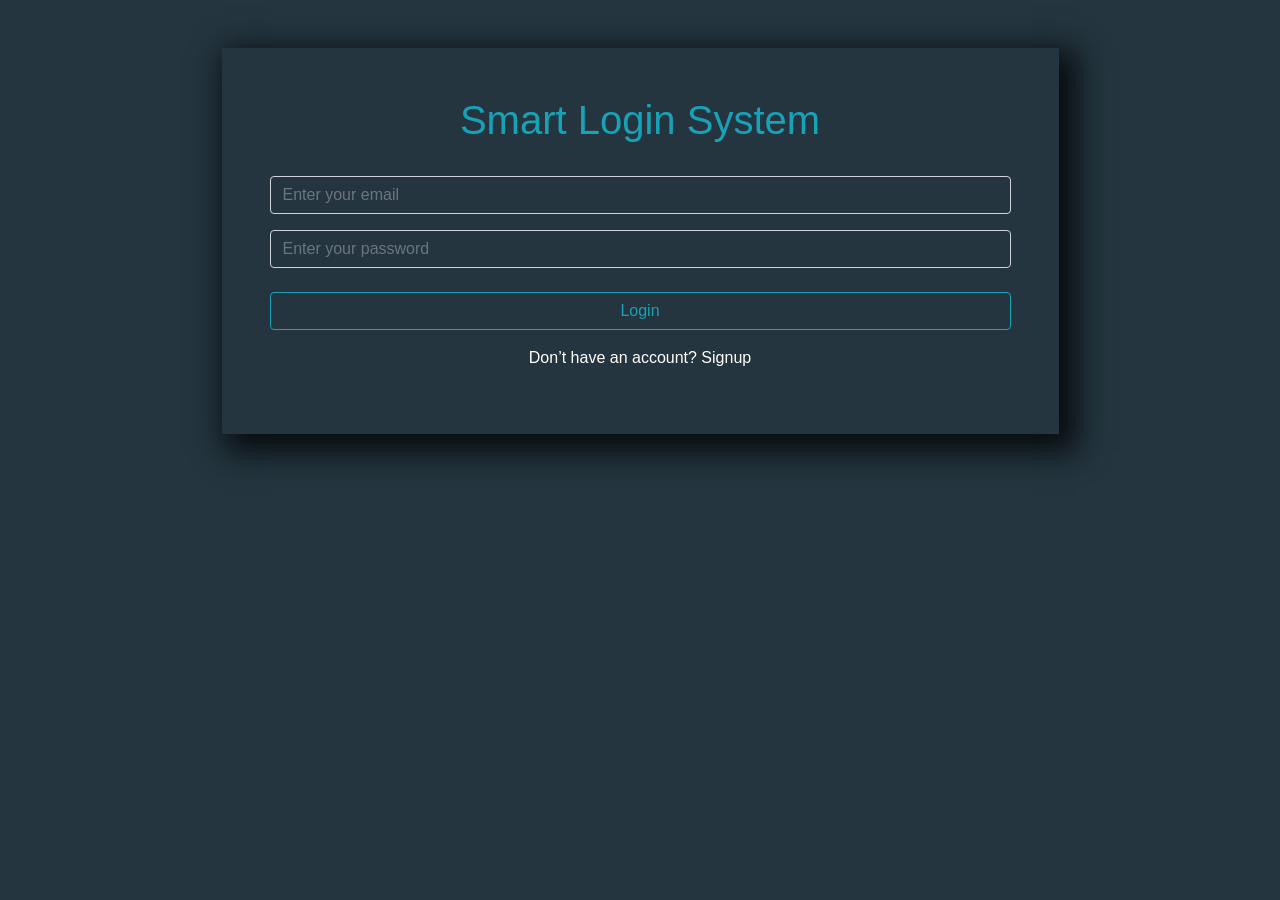
<file: index.html>
<html>
    <head>
        <link rel="stylesheet" href="css/bootstrap.min.css">
        <link rel="stylesheet" href="css/style.css">
        <title>Login</title>
    </head>

    <body>


        <section id="login">
            <div class="container">
                <div class="login-content text-center w-75 m-auto my-5 p-5 boxShadow">
                    <div class="header pb-4">
                        <h1>Smart Login System</h1>
                    </div>
                    <div class="content">
                        <input type="email" id="emailInput"  class="form-control text-white mb-3 bg-transparent" placeholder="Enter your email" >
                        <input type="password" id="passwordInput" class="form-control text-white mb-4 bg-transparent" placeholder="Enter your password" >
                        <p id="alertMassage" class="text-danger d-none"></p>
                    </div>
                    <div class="submit-btn ">
                        <a id="loginBtn" class="btn w-100">Login</a>
                    </div>
                    <div class="account-question mt-3">
                        <p class="text-white">Don’t have an account? <a href="signup.html" class="text-decoration-none text-white">Signup</a></p>
                    </div>
                </div>
            </div>
        </section>

        <script src="js/bootstrap.bundle.min.js"></script>
        <script src="js/main.js"></script>
    </body>
</html>
</file>
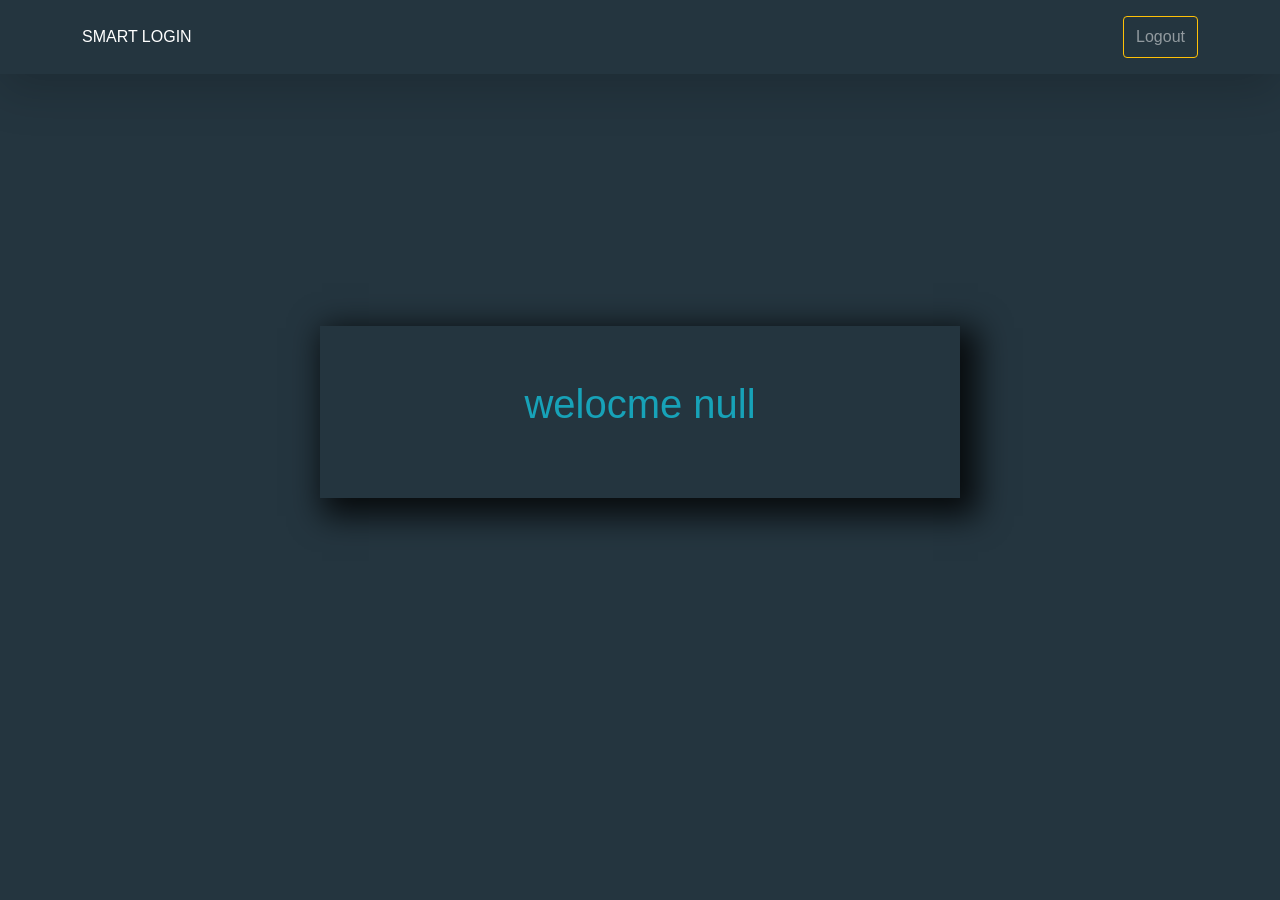
<file: home.html>
<html>
    <head>
        <link rel="stylesheet" href="css/bootstrap.min.css">
        <link rel="stylesheet" href="css/style.css">
        <title>Home</title>
    </head>

    <body id="homeBody">
        <section id="home">
            <div class="home-content vh-100">
                <nav class="shadow-lg">
                    <div class="container">
                        <div class="nav-items d-flex justify-content-between py-3">
                            <a href="#home" class="text-white text-decoration-none align-self-center">SMART LOGIN</a>
                            <a id="logOutBtn" class="btn btn-outline-warning py-2">Logout</a>
                        </div>
                    </div>
                </nav>

                <div class="home-content h-75 text-center d-flex justify-content-center">
                    <div class="content  w-50 boxShadow align-self-center ">
                       <p class="p-5" id="welcomeMassage"></p>
                    </div>
                </div> 
            </div>
        </section>

       
        <script src="js/bootstrap.bundle.min.js"></script>
        <script src="js/main.js"></script>
        
    </body>
</html>
</file>
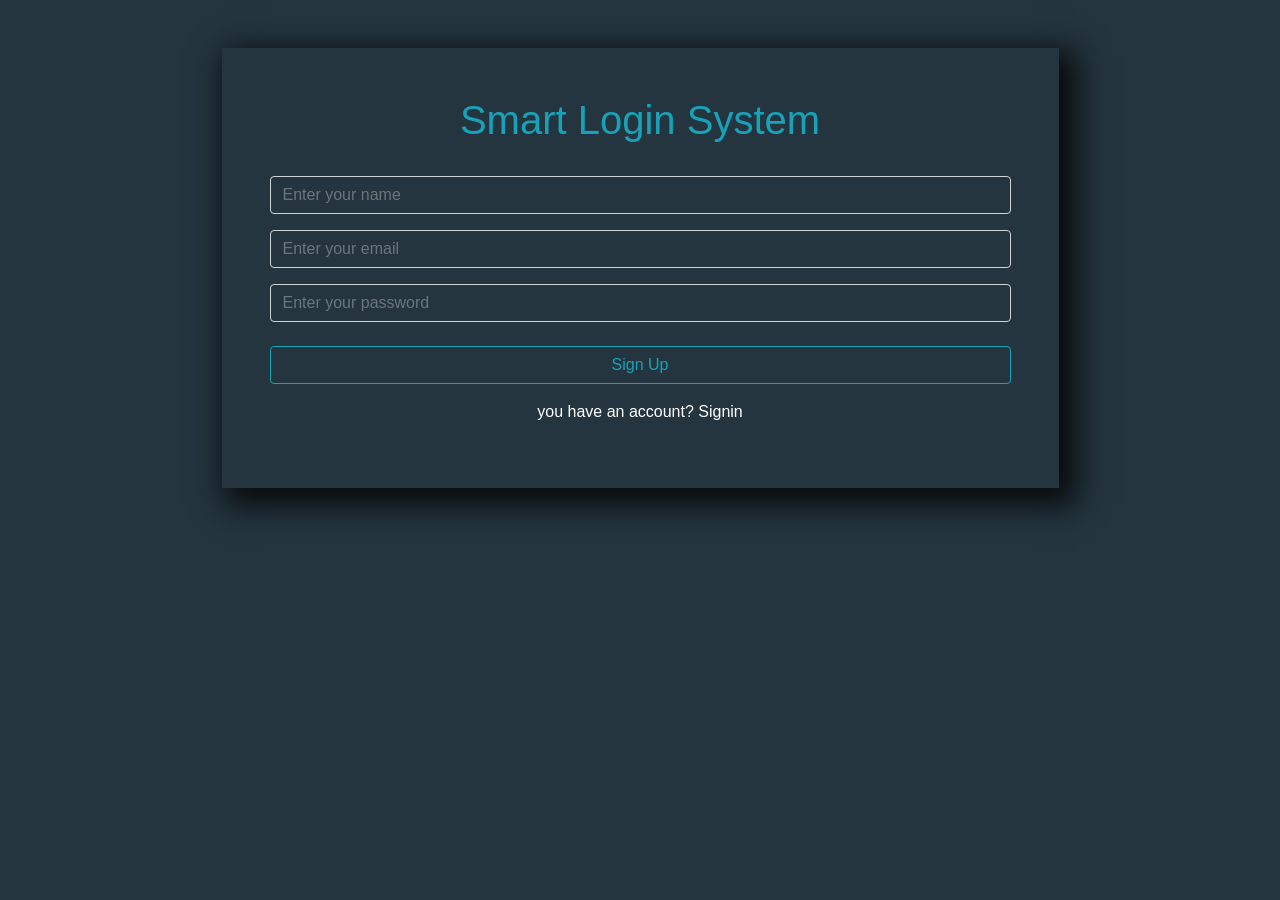
<file: signup.html>
<html>
    <head>
        <link rel="stylesheet" href="css/bootstrap.min.css">
        <link rel="stylesheet" href="css/style.css">
        <title>Sign Up</title>
    </head>

    <body>

        <section id="signup">
            <div class="container">
                <div class="signup-content text-center w-75 m-auto my-5 p-5 boxShadow">
                    <div class="header pb-4">
                        <h1>Smart Login System</h1>
                    </div>
                    <div class="content">
                        <input type="text" id="userNameInput" class="form-control text-white mb-3 bg-transparent" placeholder="Enter your name" >
                        <input type="email" id="emailInput"  class="form-control text-white mb-3 bg-transparent" placeholder="Enter your email" >
                        <input type="password" id="passwordInput" class="form-control text-white mb-4 bg-transparent" placeholder="Enter your password" >
                        <p id="alertMassage" class=" d-none"></p>
                    </div>
                    <div class="submit-btn ">
                        <button id="signUpBtn" class="btn w-100">Sign Up</button>
                    </div>
                    <div class="account-question mt-3">
                        <p class="text-white">you have an account? <a href="index.html" class="text-decoration-none text-white">Signin</a></p>
                    </div>
                </div>
            </div>
        </section>

        <script src="js/bootstrap.bundle.min.js"></script>
        <script src="js/main.js"></script>
    </body>
</html>
</file>
<file: css/style.css>
body
{
    background-color: #24353F;
    font-family: sans-serif;
}
:root
{
    --darkBlueShadow:#17a2b8;
}
.form-control:focus 
{
    border-color:var(--darkBlueShadow);
    box-shadow: none;
}
h1
{
    font-size: 40px;
    color: var(--darkBlueShadow);
}
.submit-btn  .btn
{
    border:1px solid var(--darkBlueShadow);
    color: var(--darkBlueShadow);
}
.submit-btn  .btn:hover
{
    background-color: var(--darkBlueShadow);
    color: white;
}
.account-question  a:hover
{
    text-decoration: underline !important;
}
.btn-outline-warning
{
    color: rgba(255, 255, 255, 0.5);
}
.btn-outline-warning:hover 
{
    color: rgba(255, 255, 255, 0.75);
}
.home-content p 
{
    font-size: 40px;
    font-weight: 500;
    color: var(--darkBlueShadow);
}
.boxShadow
{
    box-shadow:10px 10px 30px 8px rgba(0,0,0,0.8) ;
}
@media  screen and (max-width:991px){
    h1
    {
        font-size: 25px;
    }
}
</file>
